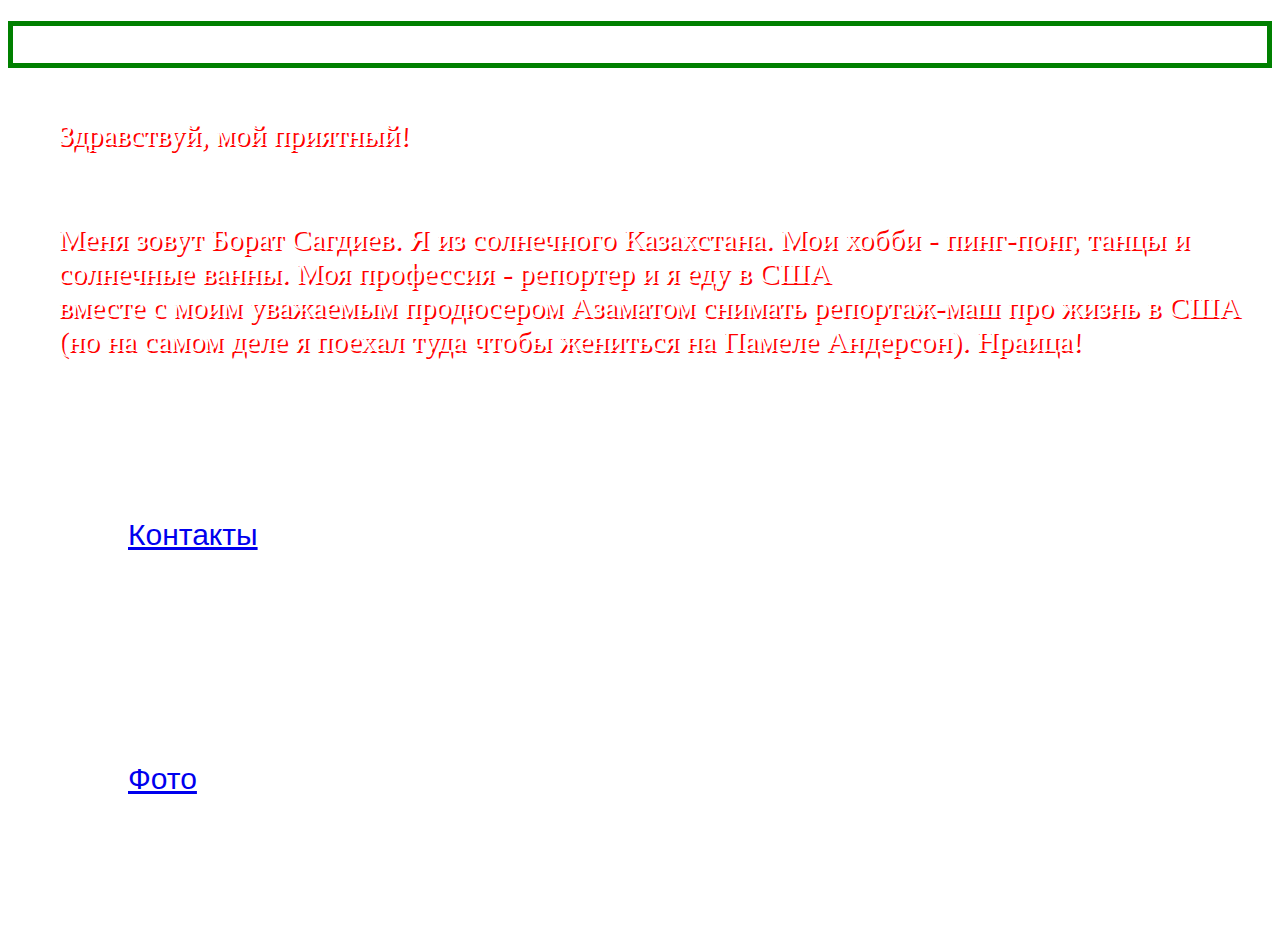
<file: index.html>
<!DOCTYPE html>
<html>
<head>
<title>Main Page</title>
<link rel="stylesheet" href="styles.css">
</head>
<body>
<div>

<h1 id="header">Обо мне</h1>
</div>

<div>
<p id="text">
    Здравствуй, мой приятный!
</p>
<p id="text">Меня зовут Борат Сагдиев. Я из солнечного Казахстана.
    Мои хобби - пинг-понг, танцы и солнечные ванны. Моя профессия - репортер и я еду в США<br> вместе с моим уважаемым продюсером Азаматом снимать репортаж-маш про жизнь в США (но на самом деле я поехал туда чтобы жениться на Памеле Андерсон). Нраица!
</p>
</div>

<div id="link">
   <a href="pages\contact.html">Контакты</a>

</div>

<div id="link">
    <a href="pages\gallery.html">Фото</a>

</div>

</body>
</html>
</file>
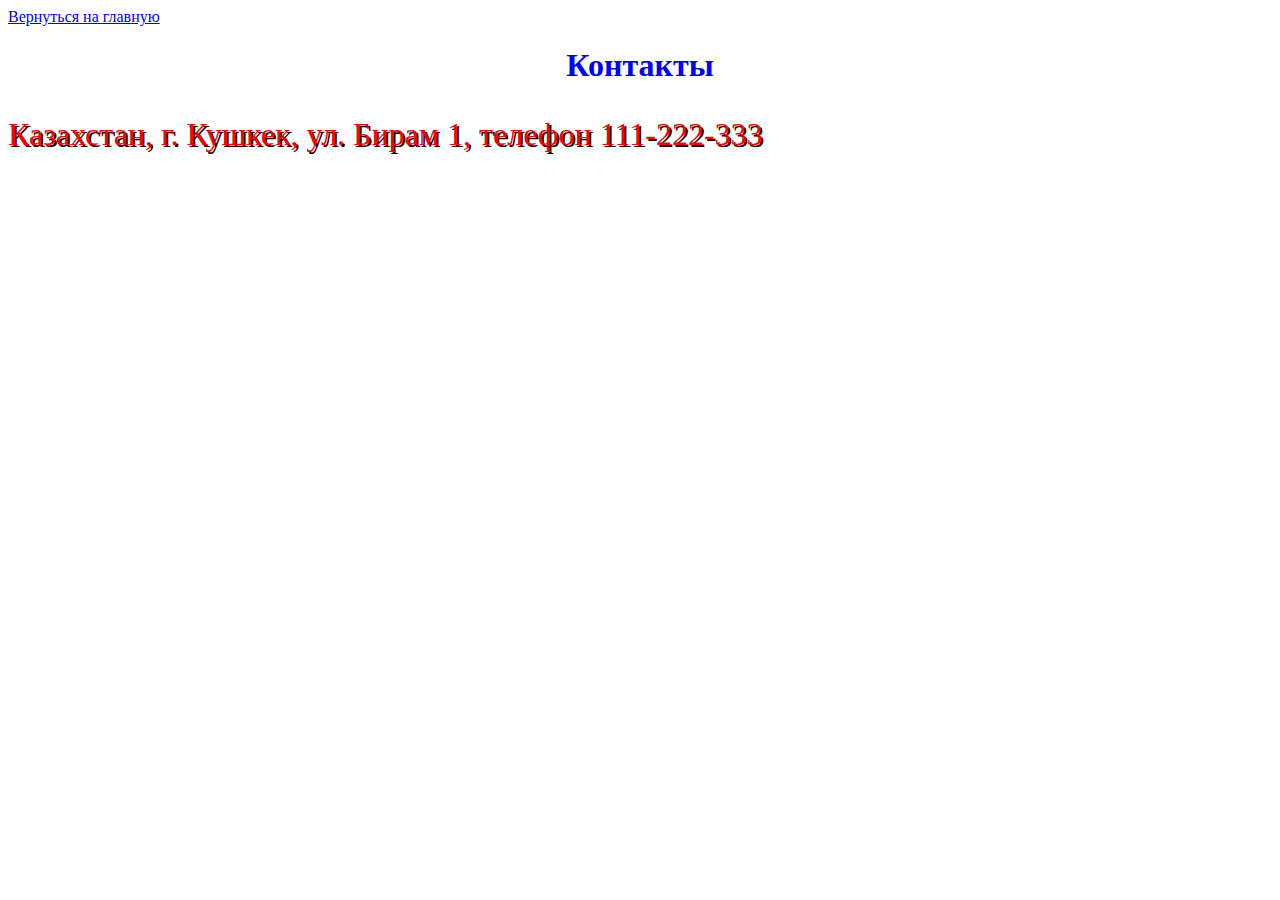
<file: pages/contact.html>
<!DOCTYPE html>
<head>
<title>Contact</title>
<style>
    body{
        background-image: url(https://i.postimg.cc/1zF5MVHB/Borat-plaz.webp);
        background-size: 100%;
    }

</style>
</head>
<body>
    <a href="javascript:history.back()">Вернуться на главную</a>
    
<div>
    <h1 id="header" style="color:blue;text-align:center;">Контакты</h1>
<p id="text" style="color:red;font-size: 200%;text-shadow: 2px 2px black;">Казахстан, г. Кушкек, ул. Бирам 1, телефон 111-222-333</p>
</div>

</body>

</html>
</file>
<file: styles.css>
body {
  background-image: url(https://i.postimg.cc/j25hychL/Borat.jpg);
  background-size: 100%;
}

#header {
  color: white;
  text-align: center;
  border:5px solid green;
}

#text {
  font-family: verdana;
  font-size: 30px;
  color: rgb(255, 255, 255);
  padding: 20px;
  padding-left: 50px;
  text-shadow: 2px 2px red;
}
#link {
    font-family: Helvetica;
    font-size: 30px;
    padding: 70px;
    padding-left: 50px;
    margin: 70px;
}
</file>
